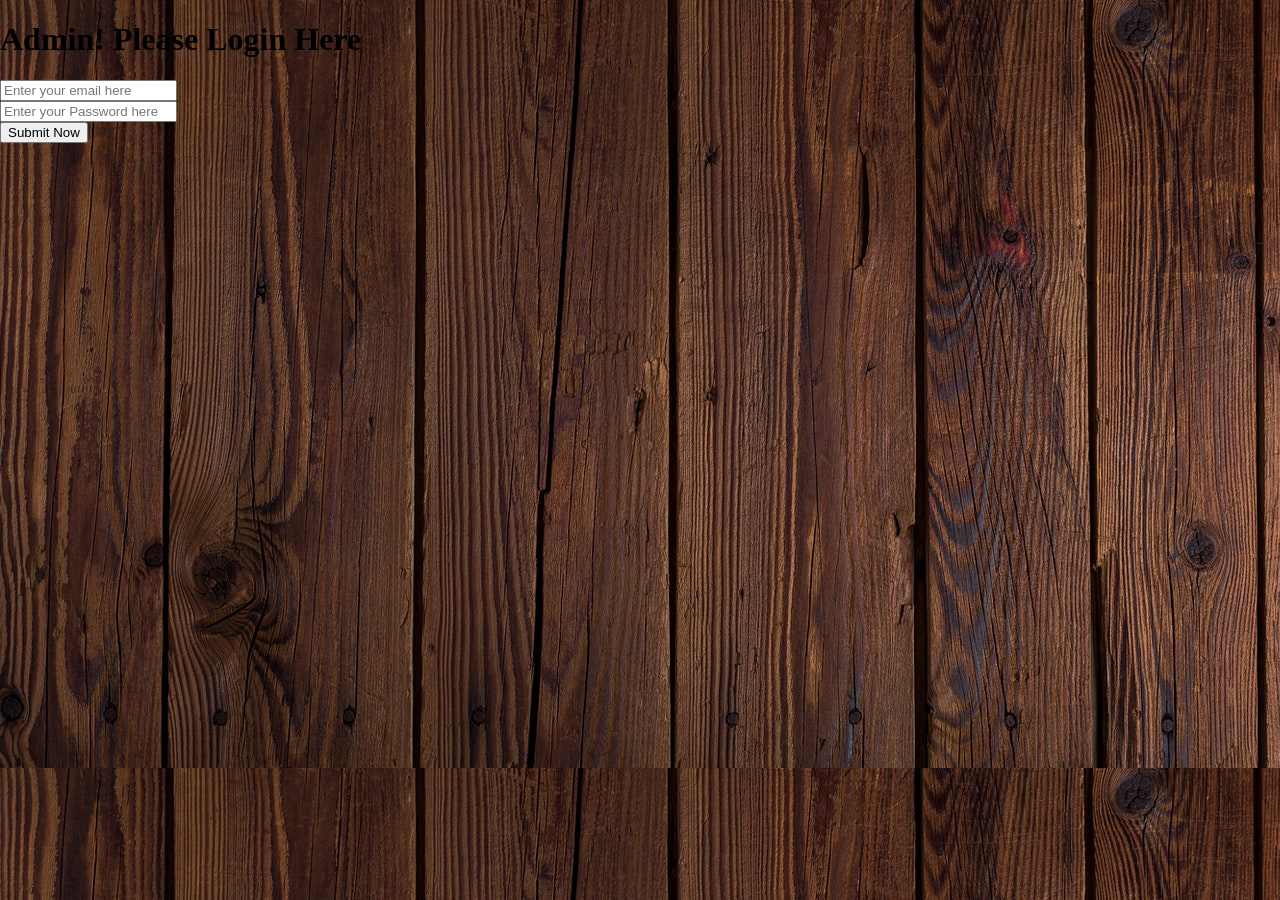
<file: adminlogin.html>
<!DOCTYPE html>
<html lang="en">
<head>
    <meta charset="UTF-8">
    <meta name="viewport" content="width=device-width, initial-scale=1.0">
    <title>Admin Login Page</title>
    <link rel="stylesheet" href="css/adminlogin.css">
</head>
<style>
    body{
    margin:0px;
    padding:0px;
    /* background-color:powderblue; */
    background : url('images/adminback01.jpg');
    
}
</style>
<body>
    <div class="container">
        <h1>Admin! Please Login Here</h1>
        <form action="" method="post">
        <div class="form-group">
            <input type="email" name="" placeholder="Enter your email here"require>
        </div>
        <div class="form-group">
        <input type="password" name="" placeholder="Enter your Password here"require>
        </div>
        <button class="btn">
            Submit Now
        </button>

        </form>
    </div>
</body>
</html>
</file>
<file: css/adminlogin.css>
h2{
    text-align:center;
    color:white;
    font-family: inherit;
    font-weight: 500;
    line-height: 1.1;
    color: inherit;
    margin-left: -125px;
}
label{
    display:block;
    text-align:center; 
    line-height: 7%;
    font-size: .85em;
     margin-left:-313px;
     font-size:18px;
}
.input-user{
    text-align:center;
    /* height: 25px; */
    /* padding: 5px 20px 0px 23px; */
    
}
.input100{
    text-align:center;
    border-radius: 18px;
    width: 408px;
    height: 32px;
}
.input-btn{
    text-align:center;
}
.btn100{
    border-radius: 34px;
    width: 209px;
    height: 40px;
}
.btn100:hover{
    background-color:brown;
}
</file>
